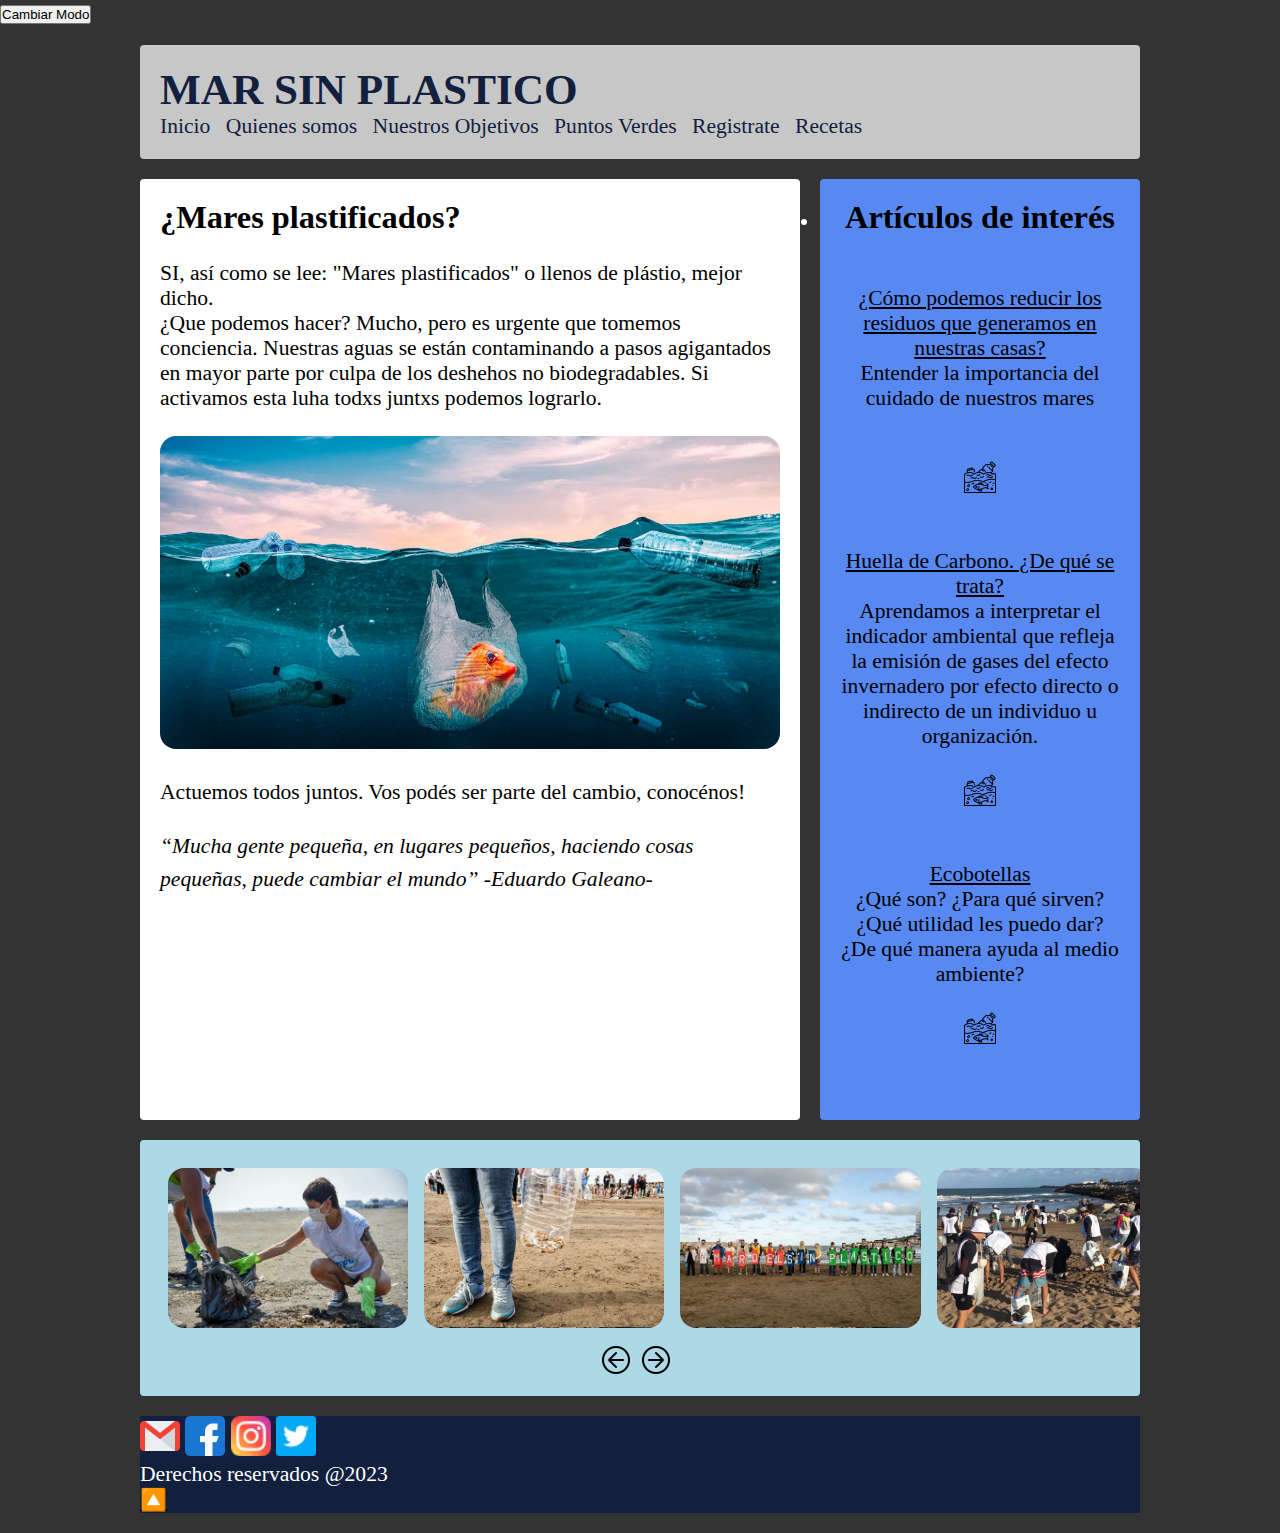
<file: index.html>
<!DOCTYPE html>
<html lang="es">
<head>
    <meta charset="UTF-8">
    <meta name="viewport" content="width=device-width, initial-scale=1.0">
    <link rel="shortcut icon" href="IMG/recycle-sign.png" type="image/x-icon">
    <link rel="stylesheet" href="CSS/inicio.css">
    <script type="text/javascript" src="https://www.google.com/books/jsapi.js"></script>
    <title>MAR SIN PLASTICO</title>
</head>

<body class="modo-oscuro">
    <button id="modoOscuro">Cambiar Modo </button>
   
    <div class="contenedor">

        <header id="idheader" class="header">
            <a id="arriba"></a>
        </header>
        
        <main class="contenido">
           <h2>¿Mares plastificados?</h2><br>
           <p>SI, así como se lee: "Mares plastificados" o llenos de plástio, mejor dicho.
            <br>¿Que podemos hacer? Mucho, pero es urgente que tomemos conciencia.
            Nuestras aguas se están contaminando a pasos agigantados en mayor parte por culpa de los
            deshehos no biodegradables. Si activamos esta luha todxs juntxs podemos lograrlo.<br>
           </p><br>
           <img class="img_principal" src="IMG/Mar de plastico.avif" alt="logo" width="100%">
            <br><br><p> Actuemos todos juntos. Vos podés ser parte del cambio, conocénos!<br>
           <br>
           <p class="texto_italica">“Mucha gente pequeña, en lugares pequeños, haciendo cosas pequeñas, 
            puede cambiar el mundo” -Eduardo Galeano-</p>
        </main>

        <aside class="sidebar">
        
            <h2>Artículos de interés</h2>
            <br><br>
        
            <article>
                <a href="https://laecocosmopolita.com/2017/03/07/10-consejos-para-reducir-residuos-en-hogar/" target="_blank">¿Cómo podemos reducir los residuos que generamos en nuestras casas?</a>
                <p> Entender la importancia del cuidado de nuestros mares</p><br><br>
                <img src="IMG/la-contaminacion-del-agua (1).png" alt="la-contaminacion-del-agua">
            </article>
            <br><br>
        
            <article>
                <a href="https://www.iberdrola.com/sostenibilidad/huella-de-carbono"  target="_blank">Huella de Carbono. ¿De qué se trata?</a>
                <p>Aprendamos a interpretar el indicador ambiental que refleja la emisión de gases del efecto invernadero por efecto directo o indirecto de un individuo u organización.</p>
                <br><img src="IMG/la-contaminacion-del-agua (1).png" alt="la-contaminacion-del-agua">
              </article>
            <br><br>
            <article>
                <a href="https://ongteprotejo.org/ar/articulos/ecobotellas-una-practica-eco-sustentable-desde-nuestro-hogar/" target="_blank">Ecobotellas</a><br>
                <p>¿Qué son? ¿Para qué sirven? ¿Qué utilidad les puedo dar? <br> ¿De qué manera ayuda al medio ambiente?</p>
                <br><img src="IMG/la-contaminacion-del-agua (1).png" alt="la-contaminacion-del-agua">
        
            </article>
        
            <br><br>
        
        </aside>

        <div class="widget-1">
            <div class="grande">
                <img  src="IMG/voluntaria.jpg" alt="Imagen 1" class="img" width="50%" >
                <img  src="IMG/cigarrillos.jpg" alt="Imagen 3" class="img" width="50%">
                <img  src="IMG/voluntarios.jpg" alt="Imagen 4" class="img" width="50%">
                <img  src="IMG/limpiandoplayas.png" alt="Imagen 5" class="img" width="50%">
                <!-- <img  src="IMG/ecobotellas.png" alt="Imagen 6" class="img" width="50%"> -->
                <img  src="IMG/limpiando1.png" alt="Imagen 2" class="img" width="50%">
            </div>
           <div class="contenedor_puntos">
                <div class="puntos">
                    <img class="punto activo" src="IMG/flecha-izquierda.png" alt="">
                    <img class="punto" src="IMG/flecha-correcta.png" alt="" >
                </div>
           </div>
        </div>
        
        <footer id="idfooter" class="footer">
        
        </footer>
            <script src="JAVASCRIPT/carrousel.js"></script>
            <script src="JAVASCRIPT/practicascript.js"> </script>
    </div>
</body>
</html>
</file>
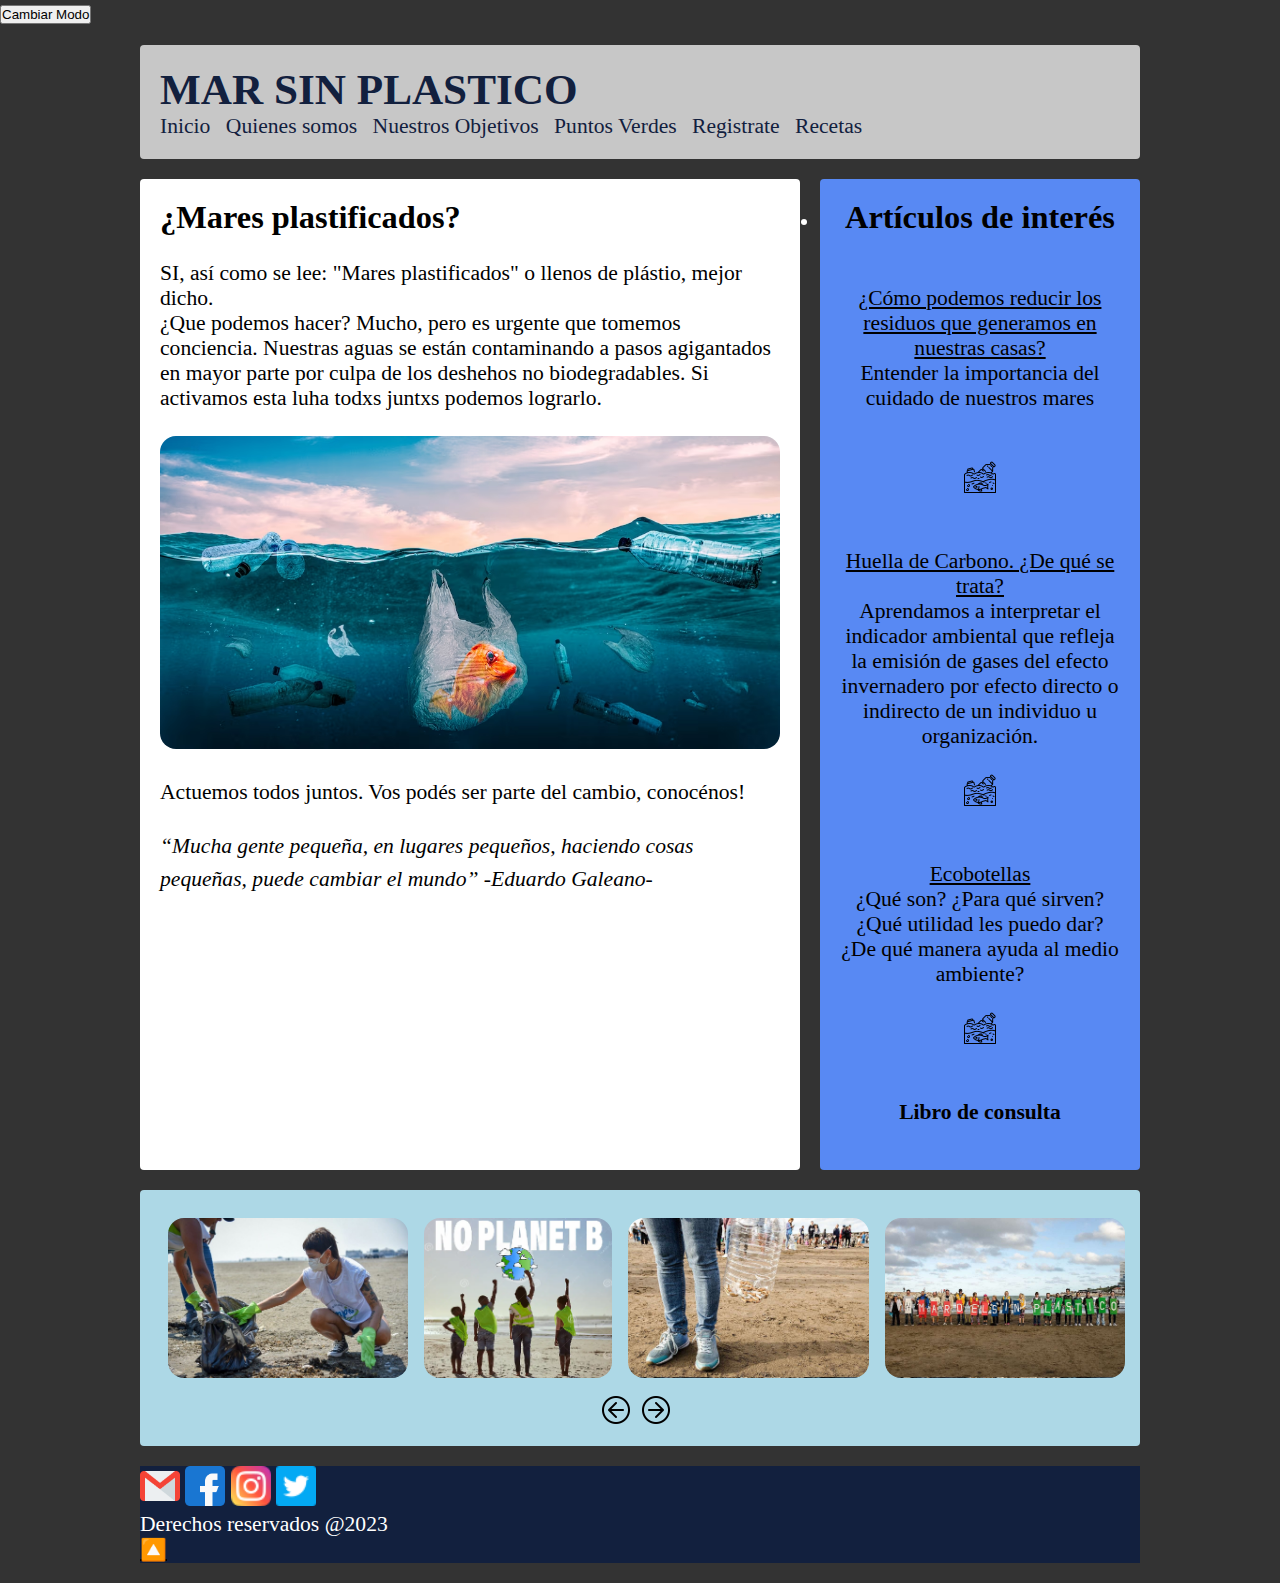
<file: inicio.html>
<!DOCTYPE html>
<html lang="es">
<head>
    <meta charset="UTF-8">
    <meta name="viewport" content="width=device-width, initial-scale=1.0">
    <link rel="shortcut icon" href="IMG/recycle-sign.png" type="image/x-icon">
    <link rel="stylesheet" href="CSS/inicio.css">
    <script type="text/javascript" src="https://www.google.com/books/jsapi.js"></script>
    <title>MAR SIN PLASTICO</title>
</head>

<body class="modo-oscuro">
    <button id="modoOscuro">Cambiar Modo </button>
   
    <div class="contenedor">

        <header id="idheader" class="header">
            <a id="arriba"></a>
        </header>
        
        <main class="contenido">
           <h2>¿Mares plastificados?</h2><br>
           <p>SI, así como se lee: "Mares plastificados" o llenos de plástio, mejor dicho.
            <br>¿Que podemos hacer? Mucho, pero es urgente que tomemos conciencia.
            Nuestras aguas se están contaminando a pasos agigantados en mayor parte por culpa de los
            deshehos no biodegradables. Si activamos esta luha todxs juntxs podemos lograrlo.<br>
           </p><br>
           <img class="img_principal" src="IMG/Mar de plastico.avif" alt="logo" width="100%">
            <br><br><p> Actuemos todos juntos. Vos podés ser parte del cambio, conocénos!<br>
           <br>
           <p class="texto_italica">“Mucha gente pequeña, en lugares pequeños, haciendo cosas pequeñas, 
            puede cambiar el mundo” -Eduardo Galeano-</p>
        </main>

        <aside class="sidebar">
        
            <h2>Artículos de interés</h2>
            <br><br>
        
            <article>
                <a href="">¿Cómo podemos reducir los residuos que generamos en nuestras casas?</a>
                <p> Entender la importancia del cuidado de nuestros mares</p><br><br>
                <img src="IMG/la-contaminacion-del-agua (1).png" alt="la-contaminacion-del-agua">
            </article>
            <br><br>
        
            <article>
                <a href="">Huella de Carbono. ¿De qué se trata?</a>
                <p>Aprendamos a interpretar el indicador ambiental que refleja la emisión de gases del efecto invernadero por efecto directo o indirecto de un individuo u organización.</p>
                <br><img src="IMG/la-contaminacion-del-agua (1).png" alt="la-contaminacion-del-agua">
              </article>
            <br><br>
            <article>
                <a href="https://ongteprotejo.org/ar/articulos/ecobotellas-una-practica-eco-sustentable-desde-nuestro-hogar/">Ecobotellas</a><br>
                <p>¿Qué son? ¿Para qué sirven? ¿Qué utilidad les puedo dar? <br> ¿De qué manera ayuda al medio ambiente?</p>
                <br><img src="IMG/la-contaminacion-del-agua (1).png" alt="la-contaminacion-del-agua">
        
            </article>
        
            <br><br>
        
            <article class="googlebooks">
                <h4>Libro de consulta</h4>
                 <br>
                 <div id="viewerCanvas"  style = "width: 100%"  height="250px">
                 </div>
          
                 <script type="text/javascript">
                     google.books.load();
                 
                     function initialize() {
                         var viewer = new google.books.DefaultViewer(document.getElementById('viewerCanvas'));
                         viewer.load('ISBN:9688382302');
                     }
                 
                     google.books.setOnLoadCallback(initialize);
                 </script>
            
            </article>

        </aside>

        <div class="widget-1">
            <div class="grande">
                <img  src="IMG/voluntaria.jpg" alt="Imagen 1" class="img" width="50%" >
                <img  src="IMG/NOPLANeTAB.png" alt="Imagen 2" class="img" width="50%">
                <img  src="IMG/cigarrillos.jpg" alt="Imagen 3" class="img" width="50%">
                <img  src="IMG/voluntarios.jpg" alt="Imagen 4" class="img" width="50%">
                <img  src="IMG/HONUBEACH.png" alt="Imagen 5" class="img" width="50%">
                <img  src="IMG/HONUBEACH.png" alt="Imagen 6" class="img" width="50%">
            </div>
           <div class="contenedor_puntos">
                <div class="puntos">
                    <img class="punto activo" src="IMG/flecha-izquierda.png" alt="">
                    <img class="punto" src="IMG/flecha-correcta.png" alt="" >
                </div>
           </div>
        </div>
        
        <footer id="idfooter" class="footer">
        
        </footer>
            <script src="JAVASCRIPT/carrousel.js"></script>
            <script src="JAVASCRIPT/practicascript.js"> </script>
    </div>
</body>
</html>
</file>
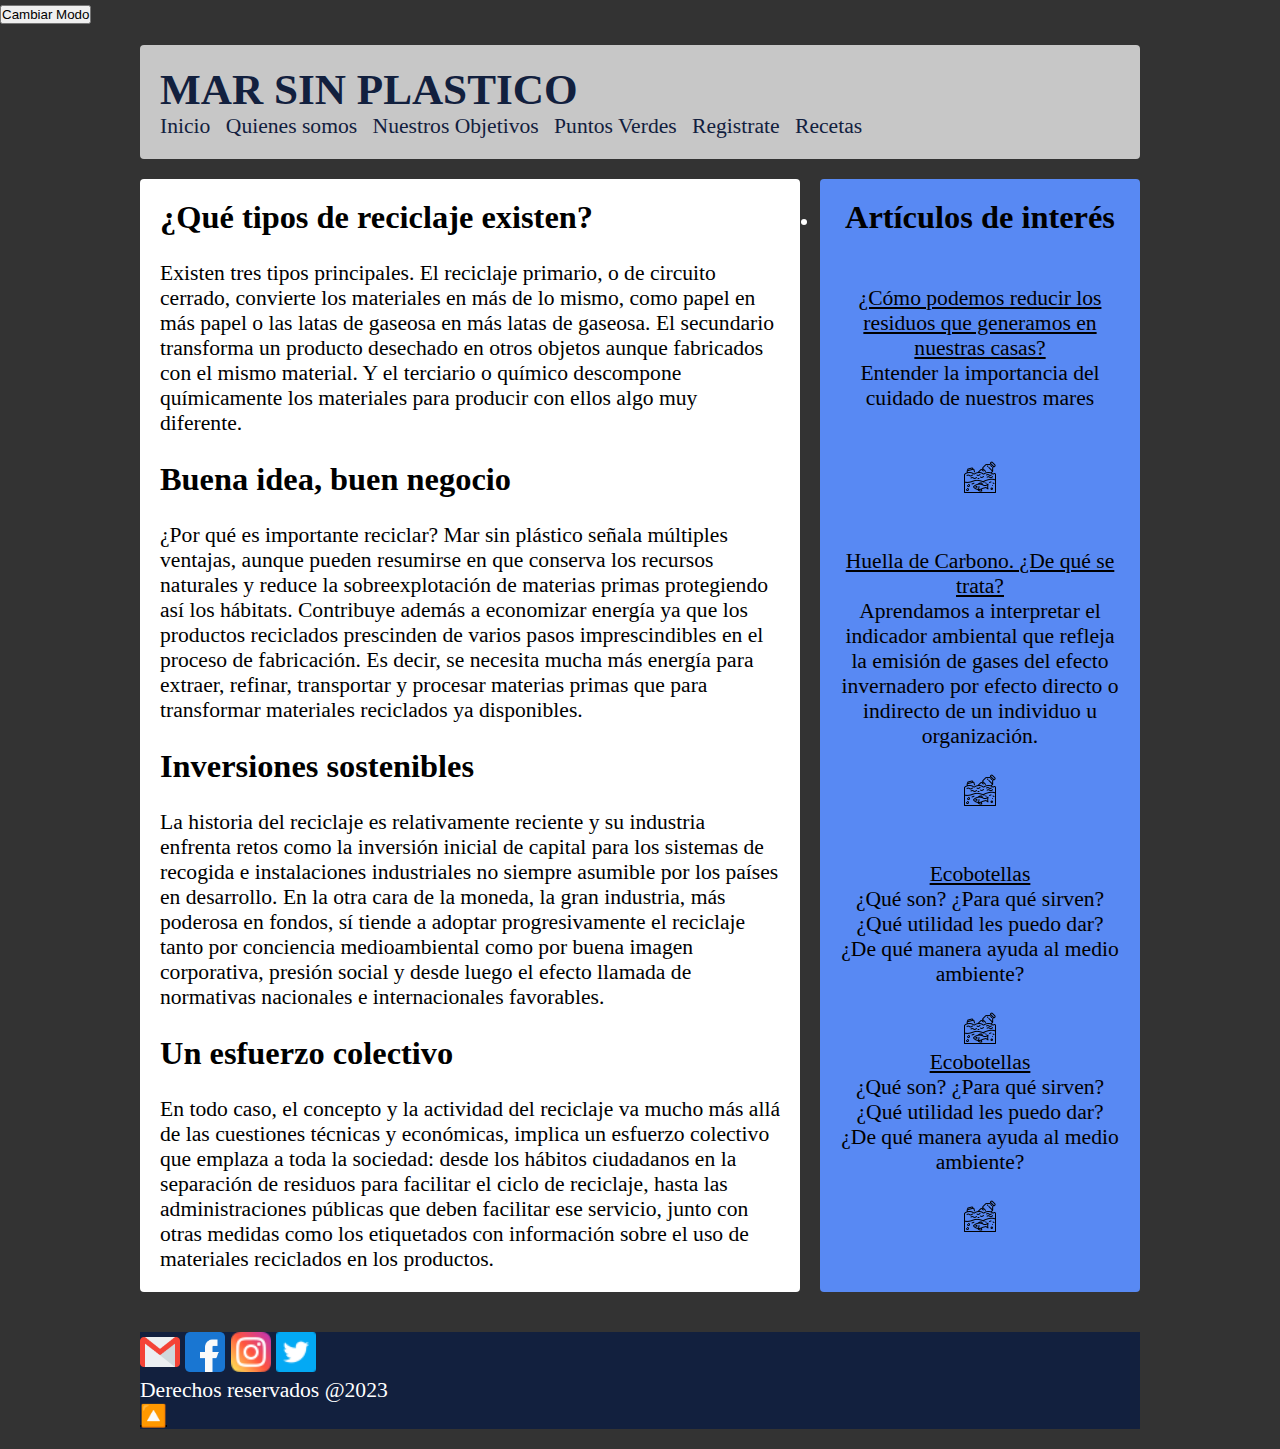
<file: nuestrosobjetivos.html>
<!DOCTYPE html>
<html lang="es">
<head>
    <meta charset="UTF-8">
    <meta name="viewport" content="width=device-width, initial-scale=1.0">
    <link rel="shortcut icon" href="IMG/recycle-sign.png" type="image/x-icon">
    <link rel="stylesheet" href="CSS/inicio.css">
    <script type="text/javascript" src="https://www.google.com/books/jsapi.js"></script>
    <title>MAR SIN PLASTICO</title>
</head>

<body class="modo-oscuro">
    <button id="modoOscuro">Cambiar Modo</button>
    <div class="contenedor">
        <header id="idheader" class="header">
            <a id="arriba"></a>
        </header>

        <main class="contenido">
           <h2>¿Qué tipos de reciclaje existen?</h2><br>
           
           <p>Existen tres tipos principales. El reciclaje primario, o de circuito cerrado,
            convierte los materiales en más de lo mismo, como papel en más papel o las latas de gaseosa
             en más latas de gaseosa. El secundario transforma un producto desechado en otros
             objetos aunque fabricados con el mismo material. Y el terciario o químico descompone
             químicamente los materiales para producir con ellos algo muy diferente.</p>
            <br><h2>Buena idea, buen negocio</h2><br>
           
            <p>¿Por qué es importante reciclar? Mar sin plástico señala múltiples ventajas,
            aunque pueden resumirse en que conserva los recursos naturales y reduce la
            sobreexplotación de materias primas protegiendo así los hábitats.
            Contribuye además a economizar energía ya que los productos reciclados prescinden
            de varios pasos imprescindibles en el proceso de fabricación. Es decir, se necesita
            mucha más energía para extraer, refinar, transportar y procesar materias primas
            que para transformar materiales reciclados ya disponibles.</p><br>
            <h2>Inversiones sostenibles</h2><br>
           
            <p>La historia del reciclaje es relativamente reciente y su industria enfrenta
            retos como la inversión inicial de capital para los sistemas de recogida e instalaciones
            industriales no siempre asumible por los países en desarrollo. En la otra cara de la
            moneda, la gran industria, más poderosa en fondos, sí tiende a adoptar progresivamente
            el reciclaje tanto por conciencia medioambiental como por buena imagen corporativa,
            presión social y desde luego el efecto llamada de normativas nacionales e internacionales
            favorables.</p><br>
            <h2>Un esfuerzo colectivo</h2><br>
           
            <p>En todo caso, el concepto y la actividad del reciclaje va mucho más allá
            de las cuestiones técnicas y económicas, implica un esfuerzo colectivo
            que emplaza a toda la sociedad: desde los hábitos ciudadanos en la separación
            de residuos para facilitar el ciclo de reciclaje, hasta las administraciones
            públicas que deben facilitar ese servicio, junto con otras medidas como los
            etiquetados con información sobre el uso de materiales reciclados en los productos.</p>
        </main>
        
        <aside class="sidebar">
        
            <h2>Artículos de interés</h2>
            <br><br>
        
            <article>
                <a href="https://laecocosmopolita.com/2017/03/07/10-consejos-para-reducir-residuos-en-hogar/" target="_blank">¿Cómo podemos reducir los residuos que generamos en nuestras casas?</a>
                <p> Entender la importancia del cuidado de nuestros mares</p><br><br>
                <img src="IMG/la-contaminacion-del-agua (1).png" alt="la-contaminacion-del-agua">
            </article>
            <br><br>
        
            <article>
                <a href="https://www.iberdrola.com/sostenibilidad/huella-de-carbono"  target="_blank">Huella de Carbono. ¿De qué se trata?</a>
                <p>Aprendamos a interpretar el indicador ambiental que refleja la emisión de gases del efecto invernadero por efecto directo o indirecto de un individuo u organización.</p>
                <br><img src="IMG/la-contaminacion-del-agua (1).png" alt="la-contaminacion-del-agua">
              </article>
            <br><br>
            <article>
                <a href="https://ongteprotejo.org/ar/articulos/ecobotellas-una-practica-eco-sustentable-desde-nuestro-hogar/" target="_blank">Ecobotellas</a><br>
                <p>¿Qué son? ¿Para qué sirven? ¿Qué utilidad les puedo dar? <br> ¿De qué manera ayuda al medio ambiente?</p>
                <br><img src="IMG/la-contaminacion-del-agua (1).png" alt="la-contaminacion-del-agua">
        
            </article>
        
                <a href="">Ecobotellas</a><br>
                <p>¿Qué son? ¿Para qué sirven? ¿Qué utilidad les puedo dar? <br> ¿De qué manera ayuda al medio ambiente?</p>
                <br><img src="IMG/la-contaminacion-del-agua (1).png" alt="la-contaminacion-del-agua">
             </article>
            <br><br>
        
        </aside>
        
        <footer id="idfooter" class="footer">
        </footer>

            <script src="JAVASCRIPT/practicascript.js"> </script>
    </div>
</body>
</html>
</file>
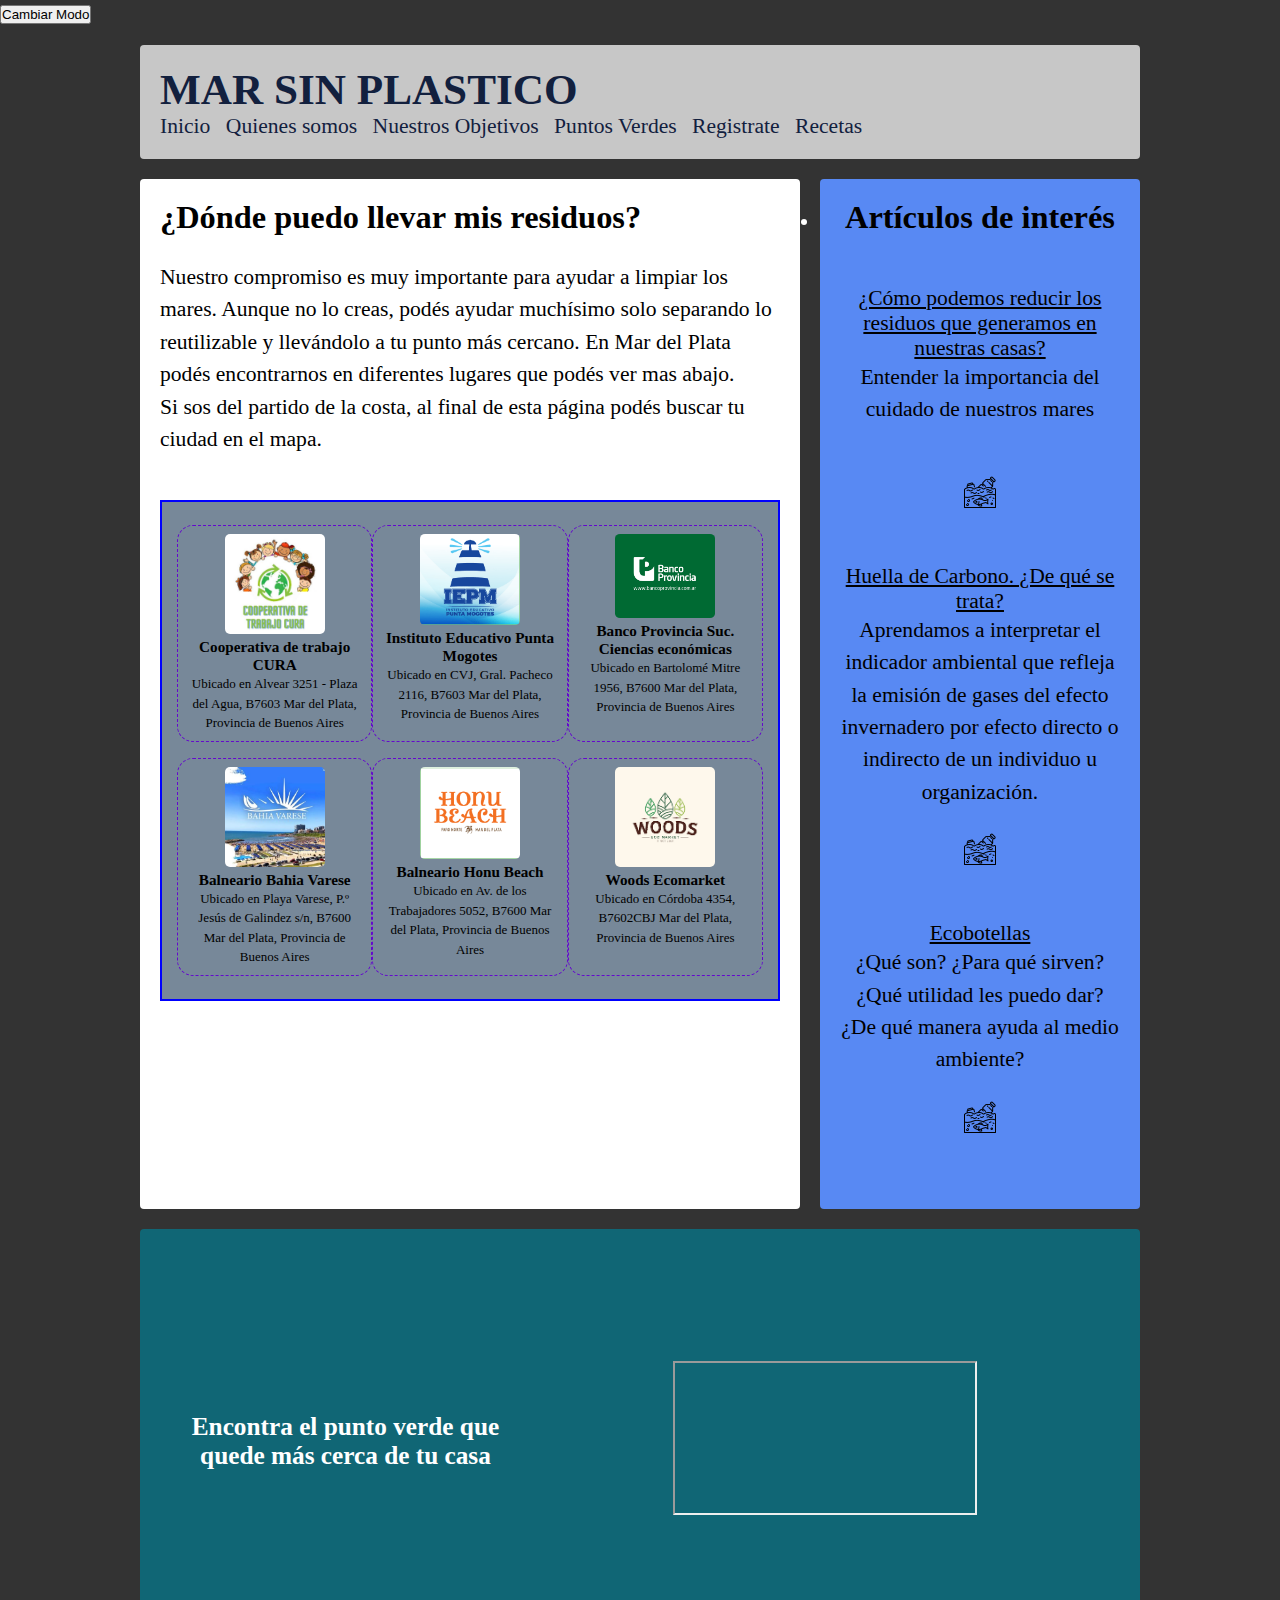
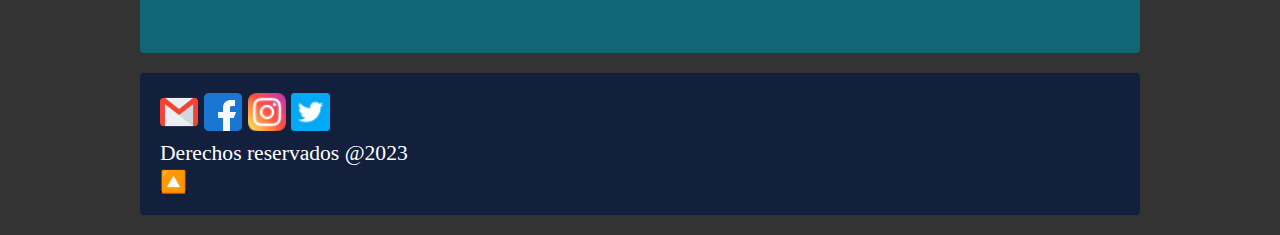
<file: puntosverdes.html>
<!DOCTYPE html>
<html lang="es">
<head>
    <meta charset="UTF-8">
    <meta name="viewport" content="width=device-width, initial-scale=1.0">
    <link rel="shortcut icon" href="IMG/recycle-sign.png" type="image/x-icon">
    <link rel="stylesheet" href="CSS/puntosverdes.css">
    <script type="text/javascript" src="https://www.google.com/books/jsapi.js"></script>
    <title>MAR SIN PLASTICO</title>
</head>

<body class="modo-oscuro">
    <button id="modoOscuro">Cambiar Modo </button>
    <div class="contenedor">
        <header id="idheader" class="header">
            <a id="arriba"></a>
        </header>
        <main class="contenido">
           <h2>¿Dónde puedo llevar mis residuos?</h2><br>
           <p>Nuestro compromiso es muy importante para ayudar a limpiar los mares.
            Aunque no lo creas, podés ayudar muchísimo solo separando lo reutilizable y llevándolo a tu punto más cercano.
            En Mar del Plata podés encontrarnos en diferentes lugares que podés ver mas abajo.<br>
            Si sos del partido de la costa, al final de esta página podés buscar tu ciudad en el mapa.</p>
        <br>
        <div class="sectionpuntos">
        <div class="caja">
            <img src="IMG/cooperativapng.png" alt="COOPERATIVA" width="100rem" class="foto">
            <h3>Cooperativa de trabajo CURA</h3>
            <p>Ubicado en Alvear 3251 - Plaza del Agua, B7603 Mar del Plata, Provincia de Buenos Aires </p>
        </div>
        <div class="caja">
            <img src="IMG/IEPM.png" alt="IEPM" width="100rem"  class="foto">
            <h3>Instituto Educativo Punta Mogotes</h3>
            <p>Ubicado en CVJ, Gral. Pacheco 2116, B7603 Mar del Plata, Provincia de Buenos Aires</p>
        </div>
        <div class="caja">
            <img src="IMG/bapro.png" alt="BAPRO" width="100rem" class="foto">
            <h3>Banco Provincia Suc. Ciencias económicas</h3>
            <p>Ubicado en Bartolomé Mitre 1956, B7600 Mar del Plata, Provincia de Buenos Aires </p>
        </div>
        <div class="caja">
            <img src="IMG/varese.png" alt="BAHIA" width="100rem" class="foto">
            <h3>Balneario Bahia Varese</h3>
            <p>Ubicado en Playa Varese, P.º Jesús de Galindez s/n, B7600 Mar del Plata, Provincia de Buenos Aires</p>
        </div>
        <div class="caja">
            <img src="IMG/HONUBEACH.png" alt="HONU BEACH" width="100rem" class="foto">
            <h3>Balneario Honu Beach</h3>
            <p>Ubicado en Av. de los Trabajadores 5052, B7600 Mar del Plata, Provincia de Buenos Aires</p>
        </div>
        <div class="caja">
            <img src="IMG/ecomarket.png" alt="ECOMARKET" width="100rem" class="foto">
            <h3>Woods Ecomarket</h3>
            <p>Ubicado en Córdoba 4354, B7602CBJ Mar del Plata, Provincia de Buenos Aires</p>
        </div>
    </div>
    <br><br>
  
    </main>

    <aside class="sidebar">
        <h2>Artículos de interés</h2>
        <br><br>
        <article>
            <a href="https://laecocosmopolita.com/2017/03/07/10-consejos-para-reducir-residuos-en-hogar/" target="_blank">¿Cómo podemos reducir los residuos que generamos en nuestras casas?</a>
            <p> Entender la importancia del cuidado de nuestros mares</p><br><br>
            <img src="IMG/la-contaminacion-del-agua (1).png" alt="la-contaminacion-del-agua">
        </article>
        <br><br>
    
        <article>
            <a href="https://www.iberdrola.com/sostenibilidad/huella-de-carbono"  target="_blank">Huella de Carbono. ¿De qué se trata?</a>
            <p>Aprendamos a interpretar el indicador ambiental que refleja la emisión de gases del efecto invernadero por efecto directo o indirecto de un individuo u organización.</p>
            <br><img src="IMG/la-contaminacion-del-agua (1).png" alt="la-contaminacion-del-agua">
          </article>
        <br><br>
        <article>
            <a href="https://ongteprotejo.org/ar/articulos/ecobotellas-una-practica-eco-sustentable-desde-nuestro-hogar/" target="_blank">Ecobotellas</a><br>
            <p>¿Qué son? ¿Para qué sirven? ¿Qué utilidad les puedo dar? <br> ¿De qué manera ayuda al medio ambiente?</p>
            <br><img src="IMG/la-contaminacion-del-agua (1).png" alt="la-contaminacion-del-agua">
    
        </article>
    
        <br><br>
       
    </aside>

    <div class="widget-1">
            <h3>Encontra el punto verde que quede más cerca de tu casa</h3>

            <div class="mapa"> <iframe src="https://www.google.com/maps/d/embed?mid=16yUET84Eo9KW1IIUhj_ejwI3abnWQ_n9" 
            title="Puntos Verdes"></iframe>
           </div>
    </div>
  


    <footer id="idfooter" class="footer">
        <h3>pie</h3></footer>

        <script src="JAVASCRIPT/practicascript.js"> </script>
      
</div>
       
</body>
</html>
</file>
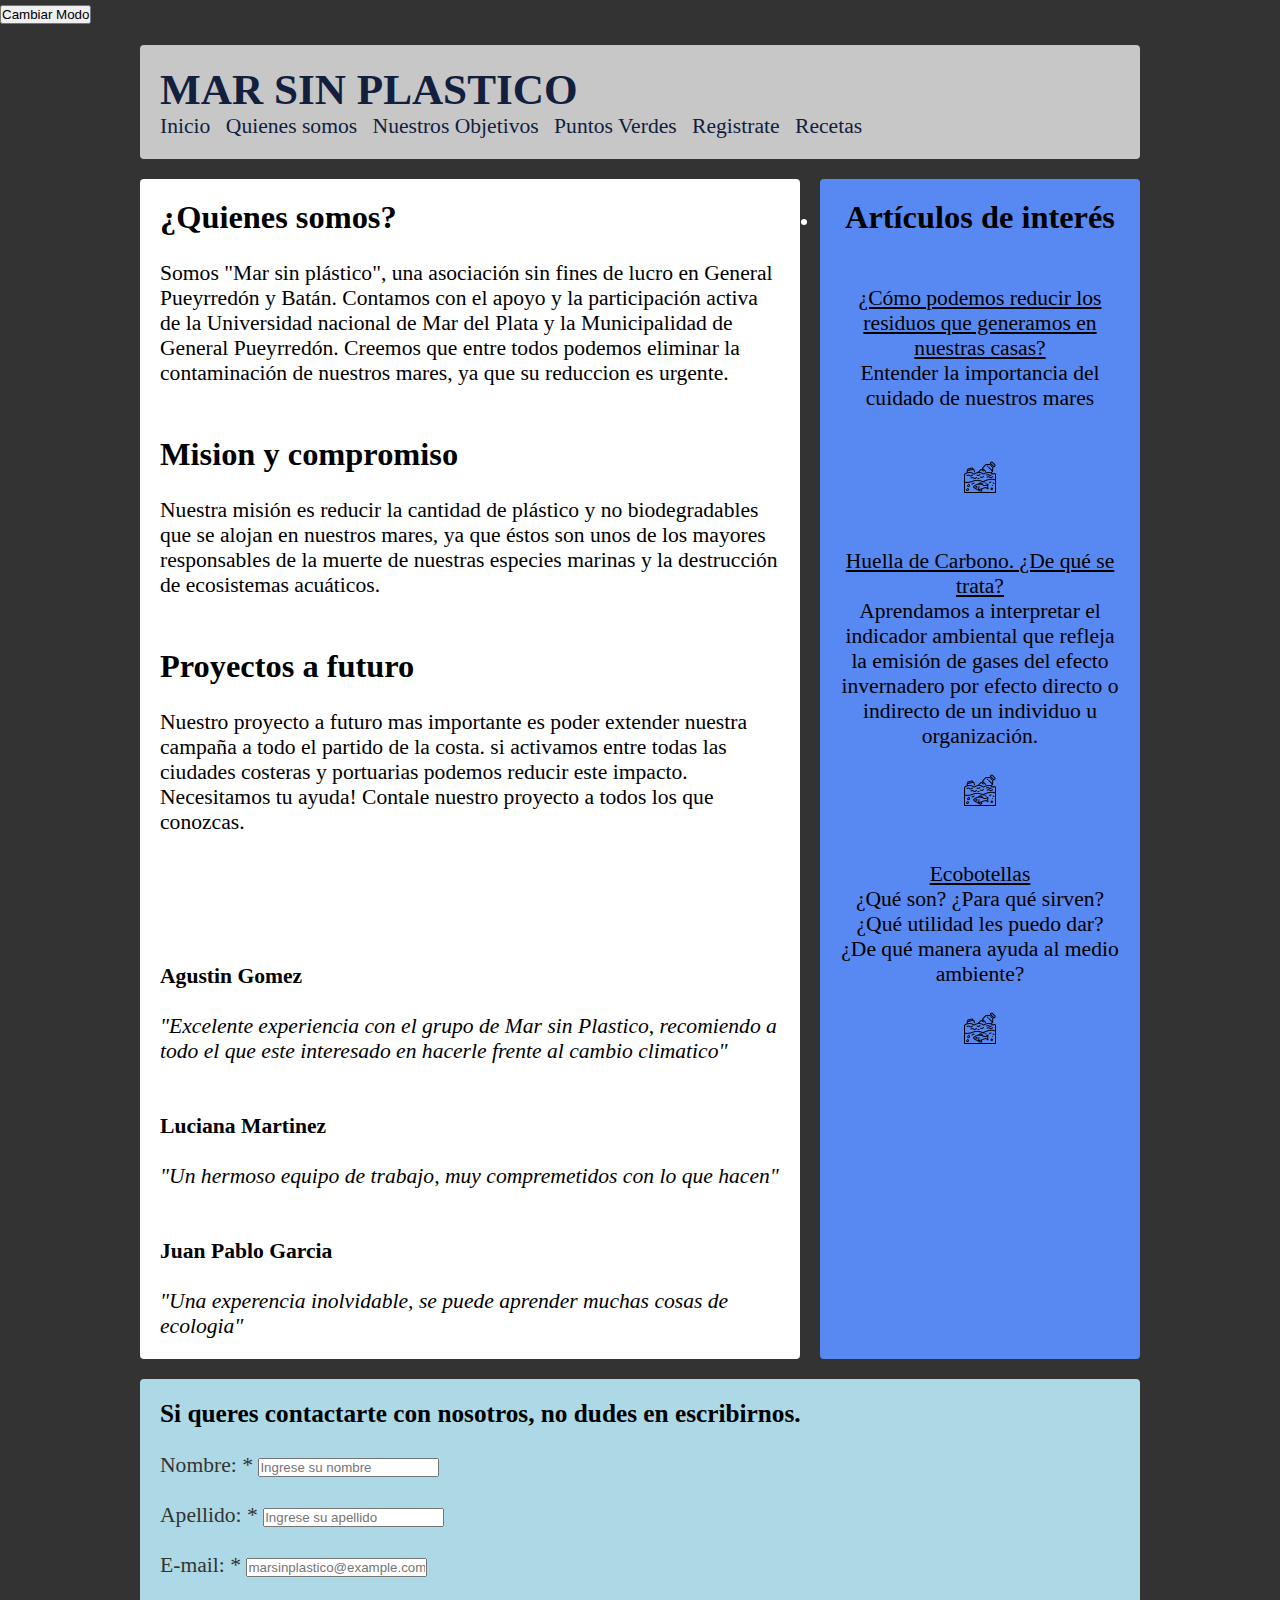
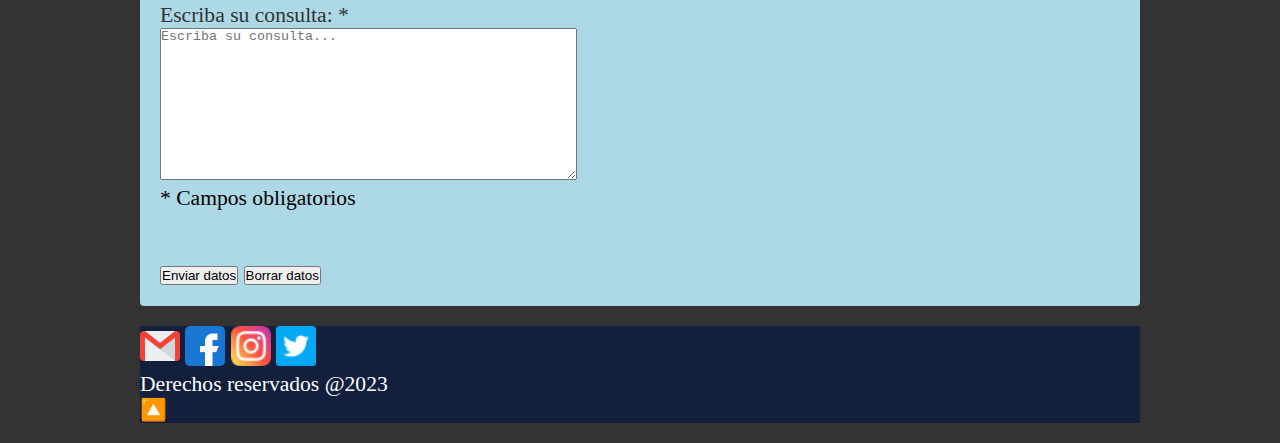
<file: quienes_somos.html>
<!DOCTYPE html>
<html lang="es">
<head>
    <meta charset="UTF-8">
    <meta name="viewport" content="width=device-width, initial-scale=1.0">
    <link rel="shortcut icon" href="IMG/recycle-sign.png" type="image/x-icon">
    <link rel="stylesheet" href="CSS/inicio.css">
    <script type="text/javascript" src="https://www.google.com/books/jsapi.js"></script>
    <title>MAR SIN PLASTICO</title>
</head>

<body class="modo-oscuro">
    <button id="modoOscuro">Cambiar Modo</button>
    <div class="contenedor">
        <header id="idheader" class="header">
            <a id="arriba"></a>
        </header>
        <main class="contenido">
           <h2><b>¿Quienes somos?</b></h2><br>
           <p>Somos "Mar sin plástico", una asociación sin fines de lucro en General Pueyrredón y Batán.
            Contamos con el apoyo y la participación activa de la Universidad nacional de Mar del Plata y la Municipalidad de General Pueyrredón.
            Creemos que entre todos podemos eliminar la contaminación de nuestros mares, ya que su reduccion es urgente.
           </p>
            <br><br>
            <h2>Mision y compromiso</h2><br>
            <p>Nuestra misión es reducir la cantidad de plástico y no biodegradables que se alojan en nuestros mares,
            ya que éstos son unos de los mayores responsables de la muerte de nuestras especies marinas y la destrucción de ecosistemas acuáticos.
            </p>
            <br><br>
            <h2>Proyectos a futuro</h2><br>
            <p>Nuestro proyecto a futuro mas importante es poder extender nuestra campaña a todo el partido de la costa.
            si activamos entre todas las ciudades costeras y portuarias podemos reducir este impacto. Necesitamos tu ayuda! Contale nuestro proyecto a todos los que conozcas.</p>
            <br><br>
            <h3>Opiniones de voluntarios</h3>
            <br><br>
            <h4>Agustin Gomez</h4><br>
            <p><i>"Excelente experiencia con el grupo de Mar sin Plastico, recomiendo a todo el que este interesado en hacerle frente al cambio climatico"</i></p>
            <br><br>
            <h4>Luciana Martinez</h4><br>
            <p><i>"Un hermoso equipo de trabajo, muy compremetidos con lo que hacen"</i></p>
            <br><br>
            <h4>Juan Pablo Garcia</h4><br>
            <p><i>"Una experencia inolvidable, se puede aprender muchas cosas de ecologia"</i></p>
        </main>
        <aside class="sidebar" >
            <h2>Artículos de interés</h2>
            <br><br>
            <article>
                <a href="https://laecocosmopolita.com/2017/03/07/10-consejos-para-reducir-residuos-en-hogar/" target="_blank">¿Cómo podemos reducir los residuos que generamos en nuestras casas?</a>
                <p> Entender la importancia del cuidado de nuestros mares</p><br><br>
                <img src="IMG/la-contaminacion-del-agua (1).png" alt="la-contaminacion-del-agua">
            </article>
            <br><br>
        
            <article>
                <a href="https://www.iberdrola.com/sostenibilidad/huella-de-carbono"  target="_blank">Huella de Carbono. ¿De qué se trata?</a>
                <p>Aprendamos a interpretar el indicador ambiental que refleja la emisión de gases del efecto invernadero por efecto directo o indirecto de un individuo u organización.</p>
                <br><img src="IMG/la-contaminacion-del-agua (1).png" alt="la-contaminacion-del-agua">
              </article>
            <br><br>
            <article>
                <a href="https://ongteprotejo.org/ar/articulos/ecobotellas-una-practica-eco-sustentable-desde-nuestro-hogar/" target="_blank">Ecobotellas</a><br>
                <p>¿Qué son? ¿Para qué sirven? ¿Qué utilidad les puedo dar? <br> ¿De qué manera ayuda al medio ambiente?</p>
                <br><img src="IMG/la-contaminacion-del-agua (1).png" alt="la-contaminacion-del-agua">
        
            </article>
        
            <br><br>
        
        </aside>
        <div class="widget-1">
            <h3 style="color: black;">Si queres contactarte con nosotros, no dudes en escribirnos.</h3>
                    <br>
            <section class="contacto">
                
                <form action="contacto">
                     <label for="nom" class="form">Nombre: *</label>
                    <input type="text" name="nom" id="nom" maxlength="30" required placeholder="Ingrese su nombre"> <br><br>
                    <label for="ape" class="form">Apellido: *</label>
                    <input type="text" name="ape" id="ape" maxlength="30" required placeholder="Ingrese su apellido"> <br><br>
                    <label for="correo" class="form">E-mail: *</label>
                    <input type="email" name="correo" id="correo" placeholder="marsinplastico@example.com" required> <br><br>
                    <label for="comentarios" class="form">Escriba su consulta: *</label>
                    <br>
                    <textarea name="comentarios" id="comentarios" cols="50" rows="10" required placeholder="Escriba su consulta..."></textarea>
                    <p>* Campos obligatorios</p>
                    <br><br>
                    <input type="submit" value="Enviar datos">
                    <input type="reset" value="Borrar datos">
                </form>
             </section>
        </div>
        <footer id="idfooter" class="footer">
            <h3>pie</h3></footer>

            <script src="JAVASCRIPT/practicascript.js"> </script>
    </div>
</body>
</html>
</file>
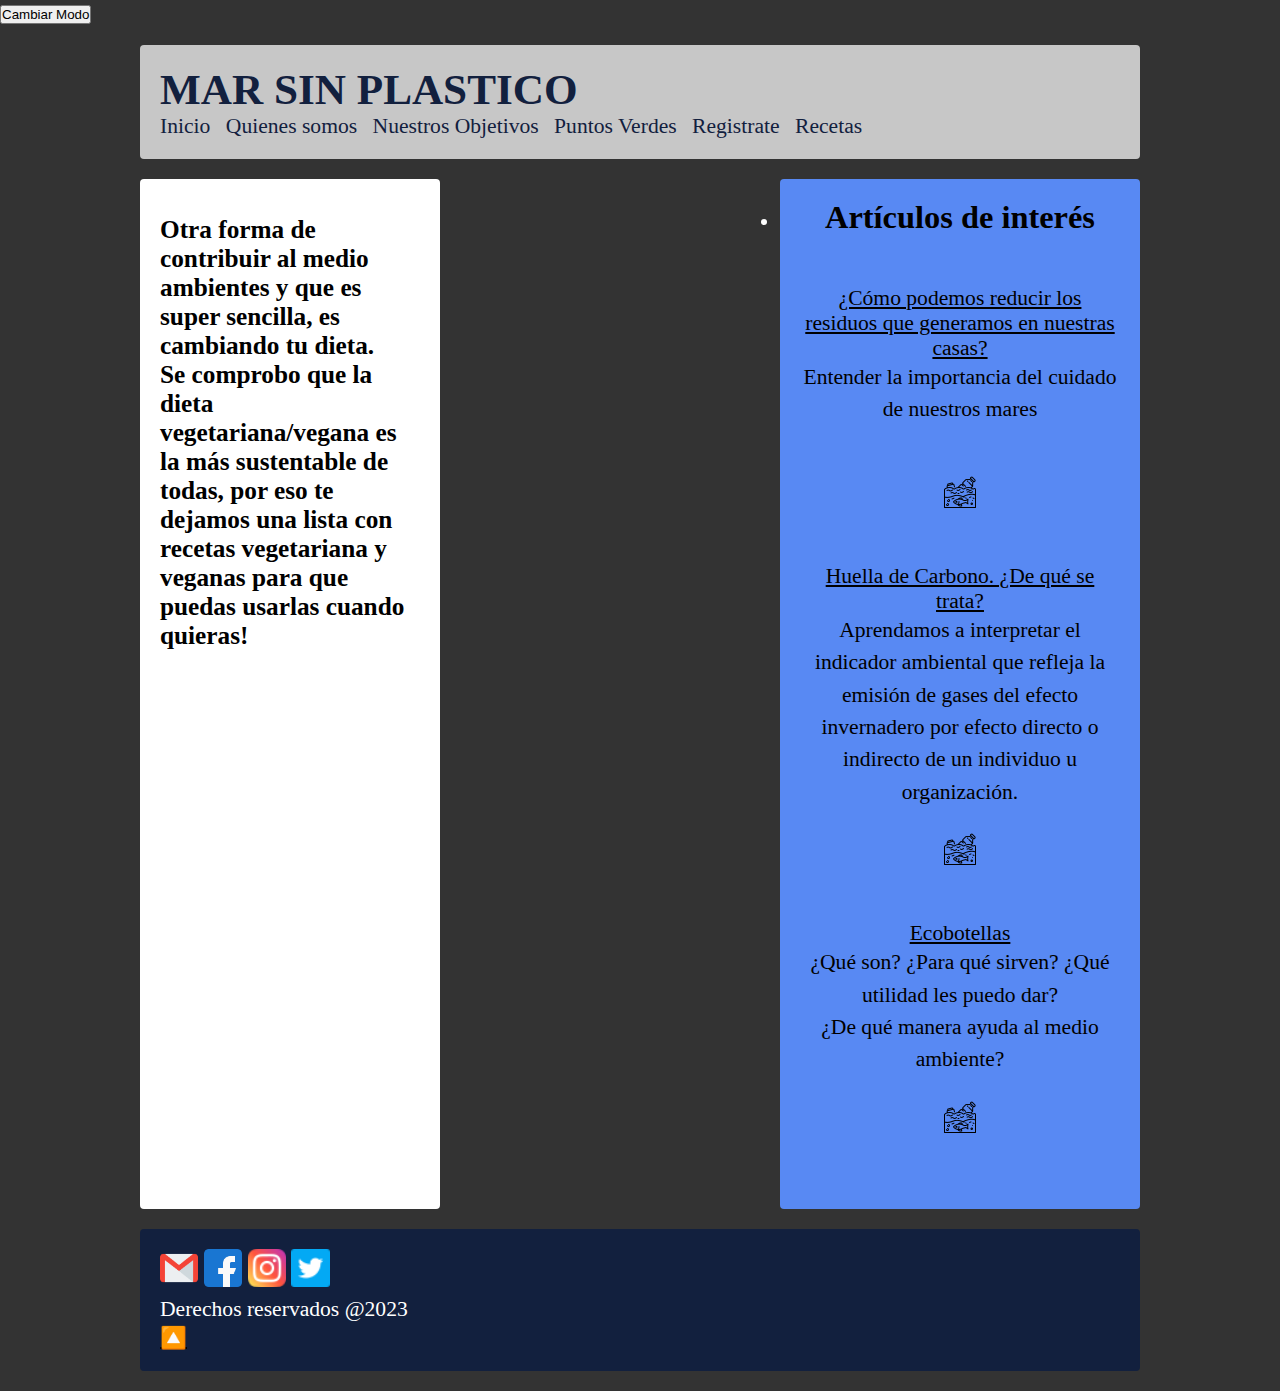
<file: recetas.html>
<!DOCTYPE html>
<html lang="es">
<head>
    <meta charset="UTF-8">
    <meta name="viewport" content="width=device-width, initial-scale=1.0">
    <link rel="shortcut icon" href="IMG/recycle-sign.png" type="image/x-icon">
    <link rel="stylesheet" href="CSS/stylerecetas.css">
    <title>MAR SIN PLASTICO</title>
</head>

<body class="modo-oscuro">
    <button id="modoOscuro">Cambiar Modo </button>
    <div class="contenedor">
        <header id="idheader" class="header">
            <a id="arriba"></a>
           
        </header>
    
           

    
    <main class="contenedor_recetas">
        <h3 class="texto_intro">Otra forma de contribuir al medio ambientes y que es super sencilla, es cambiando tu dieta. <br>
             Se comprobo que la dieta vegetariana/vegana es la más sustentable de todas, por eso te dejamos 
            una lista con recetas vegetariana y veganas para que puedas usarlas cuando quieras!
        </h3>

        
        
            <script src="JAVASCRIPT/API.js">      
            </script>
          
        
  
      
    </main>

    <aside class="sidebar">
        <h2>Artículos de interés</h2>
        <br><br>
        <article>
            <a href="https://laecocosmopolita.com/2017/03/07/10-consejos-para-reducir-residuos-en-hogar/" target="_blank">¿Cómo podemos reducir los residuos que generamos en nuestras casas?</a>
            <p> Entender la importancia del cuidado de nuestros mares</p><br><br>
            <img src="IMG/la-contaminacion-del-agua (1).png" alt="la-contaminacion-del-agua">
        </article>
        <br><br>
    
        <article>
            <a href="https://www.iberdrola.com/sostenibilidad/huella-de-carbono"  target="_blank">Huella de Carbono. ¿De qué se trata?</a>
            <p>Aprendamos a interpretar el indicador ambiental que refleja la emisión de gases del efecto invernadero por efecto directo o indirecto de un individuo u organización.</p>
            <br><img src="IMG/la-contaminacion-del-agua (1).png" alt="la-contaminacion-del-agua">
          </article>
        <br><br>
        <article>
            <a href="https://ongteprotejo.org/ar/articulos/ecobotellas-una-practica-eco-sustentable-desde-nuestro-hogar/" target="_blank">Ecobotellas</a><br>
            <p>¿Qué son? ¿Para qué sirven? ¿Qué utilidad les puedo dar? <br> ¿De qué manera ayuda al medio ambiente?</p>
            <br><img src="IMG/la-contaminacion-del-agua (1).png" alt="la-contaminacion-del-agua">
    
        </article>
        <br><br>
    
    </aside>
           

 
    
      
    <footer id="idfooter" class="footer">
    </footer>

            <script src="JAVASCRIPT/practicascript.js">

            </script>
             
    </div>
</body>
</html>
</file>
<file: CSS/inicio.css>
*{
    margin:0;
    padding: 0;
}

body{
    background: #e9ecf4;
    color: black;
    font-family: Georgia, 'Times New Roman', Times, serif;
    font-size: 1.5vw;
    font-size: 2.4vh;
    overflow-x: hidden;
}

.img_principal {
    border-radius: 16px;
}

.p {
    line-height: 1.5;
}

.boton {
    margin-right: 10px;
}

.contenedor {
    width: 90%;
    max-width: 1000px;
    margin: 20px auto;
    display: grid;
    grid-gap: 20px;
    grid-template-columns: repeat(3,1fr);
    grid-template-rows: repeat(4,auto);

    grid-template-areas: "header header header"
                         "contenido contenido sidebar"
                         "widget-1 widget-1 widget-1"
                         "footer footer footer"
}

.texto_italica {
    font-style: italic;
    line-height: 1.5;
}

.contenedor >div,
.contenedor .header,
.contenedor .contenido,
.contenedor .sidebar,
.contenedor .widget-1
.contenedor .footer {
    background: white;
    padding: 20px;
    border-radius: 4px;
}

.contenedor .header {
    background: #12203e;
    color: rgb(199, 199, 199);
    grid-area: header;
}

.contenedor .header a {
    color: rgb(199, 199, 199)
}

.contenedor .header h1 {
    color: rgb(199, 199, 199)
}

.contenedor .contenido {
    grid-area: contenido;
}

.contenedor .sidebar {
    background: #5889f3;
    text-align: center;
    display: list-item;
    align-items: center;
    justify-content: center;
    min-height: 100px;
    grid-area: sidebar;
    gap: 20px
 }




/* .contenedor .caja {
     background-color: lightgreen;
     padding: 10 px;
     text-align: center;
     border: 1px dashed black;
} */

.contenedor .widget-1 {
    width: 96%;
    max-width: 100em;   
    background-color: lightblue;
    grid-area: widget-1;
    overflow-x: hidden;
}

.contenedor .widget-1 .grande{
    width: 100%;
    
    display: flex;
    flex-flow: row nowrap;
    justify-content: flex-start;
    align-items: center;
    border-radius: 1px;

    transition: all .5s ease;
    transform: translateX(0%);

}


.contenedor .widget-1 .img{
    height: 10rem;
    /*min-height: 5vh;*/
    /*background-color: white;*/
    border-radius: 16px;
    margin: 0.5rem;
}

.contenedor_puntos {
    display: flex;
    justify-content: center;
}

.contenedor .widget-1 .puntos{
    width: 8rem;
    margin-top:0.5rem;
    border-radius: 16px;
    display: flex;
    flex-flow: row nowrap;
    justify-content: center;
    align-items: center;
    
}

.contenedor .widget-1 .punto{
    height: 2rem;
    margin-right: 0.5rem;
    
}

.contenedor .widget-1 .punto.activo{
    height: 2rem;
    /*margin-left: 0.5rem;*/
}

.contenedor .footer {
    background: #12203e;
    color: white;
    grid-area: footer;
}

.contenedor .footer p {
    color: white;
}

.contacto .form {
    color: #333;
}
    



.modo-oscuro {
    background-color: #333;
    color: #fff;
} 

.modo-oscuro p, a, h2, h4{
    color:black;
}

.modo-oscuro .header {
    background: rgb(199, 199, 199);
    color: #12203e;
    grid-area: header;
}

.modo-oscuro .header h1 {
    color: #12203e
}

.modo-oscuro .header a {
    color: #12203e
}

.links {
    
    text-decoration: none;
    color: black;
    background-color: transparent;
    transition: color 1s, background-color 1s; 
}

.links:hover {
     color: rgb(25, 175, 230);
    background-color: white;
}

@media screen and (max-width: 1024px) {
    .contenedor {
      grid-template-columns: repeat(2, 1fr); 
      grid-template-areas: "header header"
                           "contenido sidebar"
                           "widget-1 widget-1"
                           "footer footer";
    }
.form{
    width: 100%;
}

  }


@media screen  and (max-width:768px){
    .contenedor {
          grid-template-columns: 1fr;
          grid-template-areas: "header"
                               "contenido"
                               "sidebar"
                               "widget-1"
                               "footer";
}
}
</file>
<file: CSS/puntosverdes.css>
*{
    margin:0;
    padding: 0;
}

body{
    background: #e9ecf4;
    color: black;
    font-family: Georgia, 'Times New Roman', Times, serif;
    font-size: 1.5vw;
    font-size: 2.4vh;
}

p {
    line-height: 1.5;
}

.boton {
    margin-right: 10px;
}

.contenedor {
    width: 90%;
    max-width: 1000px;
    margin: 20px auto;
    display: grid;
    grid-gap: 20px;
    grid-template-columns: repeat(3,1fr);
    grid-template-rows: repeat(3,auto);

    grid-template-areas: "header header header"
                         "contenido contenido sidebar"
                         "widget-1 widget-1 widget-1"
                         "footer footer footer"
}

.texto_italica {
    font-style: italic;
    line-height: 1.5;
}

.contenedor >div,
.contenedor .header,
.contenedor .contenido,
.contenedor .sidebar,
.contenedor .footer {
    background: white;
    padding: 20px;
    border-radius: 4px;
}

.contenedor .header {
    background: #12203e;
    color: rgb(199, 199, 199);
    grid-area: header;
}

.contenedor .header a {
    color: rgb(199, 199, 199)
}

.contenedor .header h1 {
    color: rgb(199, 199, 199)
}

.contenedor .contenido {
    grid-area: contenido;
}

.contenedor .sidebar {
    background: #5889f3;
    text-align: center;
    display: list-item;
    align-items: center;
    justify-content: center;
    min-height: 100px;
    grid-area: sidebar;
    gap: 20px
 }


.contenedor .sectionpuntos{
    background-color:#778899 ;
    padding: 15px;
    border: 2px solid blue;
    margin: 20px auto;
    display: flex;
    justify-content: center;
    align-content: center;
    max-height: 70%;
    flex-wrap: wrap;

}
.contenedor .caja {
     background-color: #778899;
     border: 1px dashed rgb(100, 8, 206);
     align-items: center;
     flex-grow: 1;
     text-align: center;
     font-size: small;
     margin-top: 0.5rem;
     margin-bottom: 0.5rem;
     border-radius: 16px;
     padding: 0.5rem;
     width: 25%;

}
.contenedor .caja h3, p{
    color: black;
    
    
}


.foto{
    border-radius: 5%;
    transition: transform 0.3s ease-in-out;
}

.foto:hover {
    transform: scale(1.2);
 }


.contenedor .widget-1 {
    background: #106675;
    color: white;
    height: 30vw;
    text-align: center;
    display: flex;
    align-items: center;
    justify-content: center;
}

.contenedor .widget-1 {
    grid-area: widget-1;
}

.contenedor .widget-1{
    text-align: center;    
}

.contenedor .mapa{
    align-items: center;
    width: 100%;
}

.contenedor .footer {
    background: #12203e;
    color: white;
    grid-area: footer;
}

.contenedor .footer p {
    color: white;
}

.modo-oscuro {
    background-color: #333;
    color: #fff;
}

.modo-oscuro p, a, h2, h4{
    color:black;
}

.modo-oscuro .header {
    background: rgb(199, 199, 199);
    color: #12203e;
    grid-area: header;
}

.modo-oscuro .header h1 {
    color: #12203e
}

.modo-oscuro .header a {
    color: #12203e
}

.links {
   
    text-decoration: none;
    color: black;
    background-color: transparent;
    transition: color 1s, background-color 1s; 
}

.links:hover {
    
    color: rgb(25, 175, 230);
    background-color: white;
}

@media screen and (max-width: 1024px) {
    .contenedor {
      grid-template-columns: repeat(2, 1fr); 
      grid-template-areas: "header header"
                           "contenido sidebar"
                           "widget-1 widget-1"
                           "footer footer";
    }

    .mapa{
        width: 100%;
    }
    .contenedor .caja{
        display: block;
        width: 100%;
    }
    .contenedor .widget-1 h3{
        font-size: medium;
    }
  }


@media screen  and (max-width:768px){
    .contenedor {
          grid-template-columns: 1fr;
          grid-template-areas: "header"
                               "contenido"
                               "sidebar"
                               "widget-1"
                               "footer";
} 
    .mapa{
        width: 100%;
    }

    .contenedor .caja{
        display: block;
        width: 100%;
    }
    .contenedor .widget-1 h3{
        font-size: small;
    }
}
</file>
<file: CSS/stylerecetas.css>
*{
    margin:0;
    padding: 0;
}

body{
    background: #e9ecf4;
    color: black;
    font-family: Georgia, 'Times New Roman', Times, serif;
    font-size: 1.5vw;
    font-size: 2.4vh;
}

p {
    line-height: 1.5;
}

.boton {
    margin-right: 10px;
}

.contenedor {
    width: 90%;
    max-width: 1000px;
    margin: 20px auto;
    display: grid;
    grid-gap: 20px;
    grid-template-columns: repeat(3,1fr);
    grid-template-rows: repeat(3,auto);

    grid-template-areas: "header header header "
                         "contenedor_recetas conntenedor_recetas sidebar "
                         "footer footer footer "
}

.texto_italica {
    font-style: italic;
    line-height: 1.5;
}

.contenedor >div,
.contenedor .header,
.contenedor .contenedor_recetas,
.contenedor .sidebar,
.contenedor .footer {
    background: white;
    padding: 20px;
    border-radius: 4px;
}

.contenedor .header {
    background: #12203e;
    color: rgb(199, 199, 199);
    grid-area: header;
}

.contenedor .header a {
    color: rgb(199, 199, 199)
}

.contenedor .header h1 {
    color: rgb(199, 199, 199)
}


.contenedor .contenedor_recetas {
    background-color: white;
    grid-area: contenedor_recetas;
}

.contenedor .contenido_recetas h3{
    color: #333;
}


.texto_intro{
    color: black;
}



.contenedor .sidebar {
    background: #5889f3;
    width: 20rem;
    text-align: center;
    display: list-item;
    align-items: center;
    justify-content: center;
    min-height: 90px;
    grid-area: sidebar;
    gap: 20px
 }


.contenedor .footer {
    background: #12203e;
    color: white;
    grid-area: footer;
}

.contenedor .footer p{
    
    color: white;
    
}



.modo-oscuro {
    background-color: #333;
    color: #fff;
}

.modo-oscuro p, a, h2, h4{
    color:black;
}

.modo-oscuro .header {
    background: rgb(199, 199, 199);
    color: #12203e;
    grid-area: header;
}

.modo-oscuro .header h1 {
    color: #12203e
}

.modo-oscuro .header a {
    color: #12203e
}

.links {
    
    text-decoration: none;
    color: black;
    background-color: transparent;
    transition: color 1s, background-color 1s; 
}

.links:hover {
    
    color: rgb(25, 175, 230);
    background-color: white;
}

.contenedor_recetas {
    display: grid;
    grid-template-columns: repeat(3, 1fr);
    gap: 1rem;
}

.texto_intro {
    grid-column-start: 1;
    grid-column-end: 4;
    margin-top: 1rem;
    margin-bottom: 2rem;
    
}

.nombre_receta {
    display: flex;
    color: white;
    font-family: Georgia, 'Times New Roman', Times, serif;
    font-size: medium;
    justify-content: center; 
    margin-top: 0.5rem;
    margin-bottom: 0.5rem;
    background-color: #333;
    border-radius: 16px;
    padding: 0.5rem;
}

.imagen_receta{

    border-radius: 16px;
    justify-content: center;
}


@media screen and (max-width: 1024px) {
    .contenedor {
      grid-template-columns: repeat(2, 1fr); 
      grid-template-areas: "header header"
                           "contenedor_recetas sidebar"
                            "footer footer";
                        
    }

    .sidebar{
        width: 100%;
    }
  }


@media screen  and (max-width:768px){
    .contenedor {
          grid-template-columns: 1fr;
          grid-template-areas: "header"
                               "contenedor_recetas"
                               "sidebar"
                                "footer";
}
    .sidebar{
        width: 100%;
    }

}
</file>
